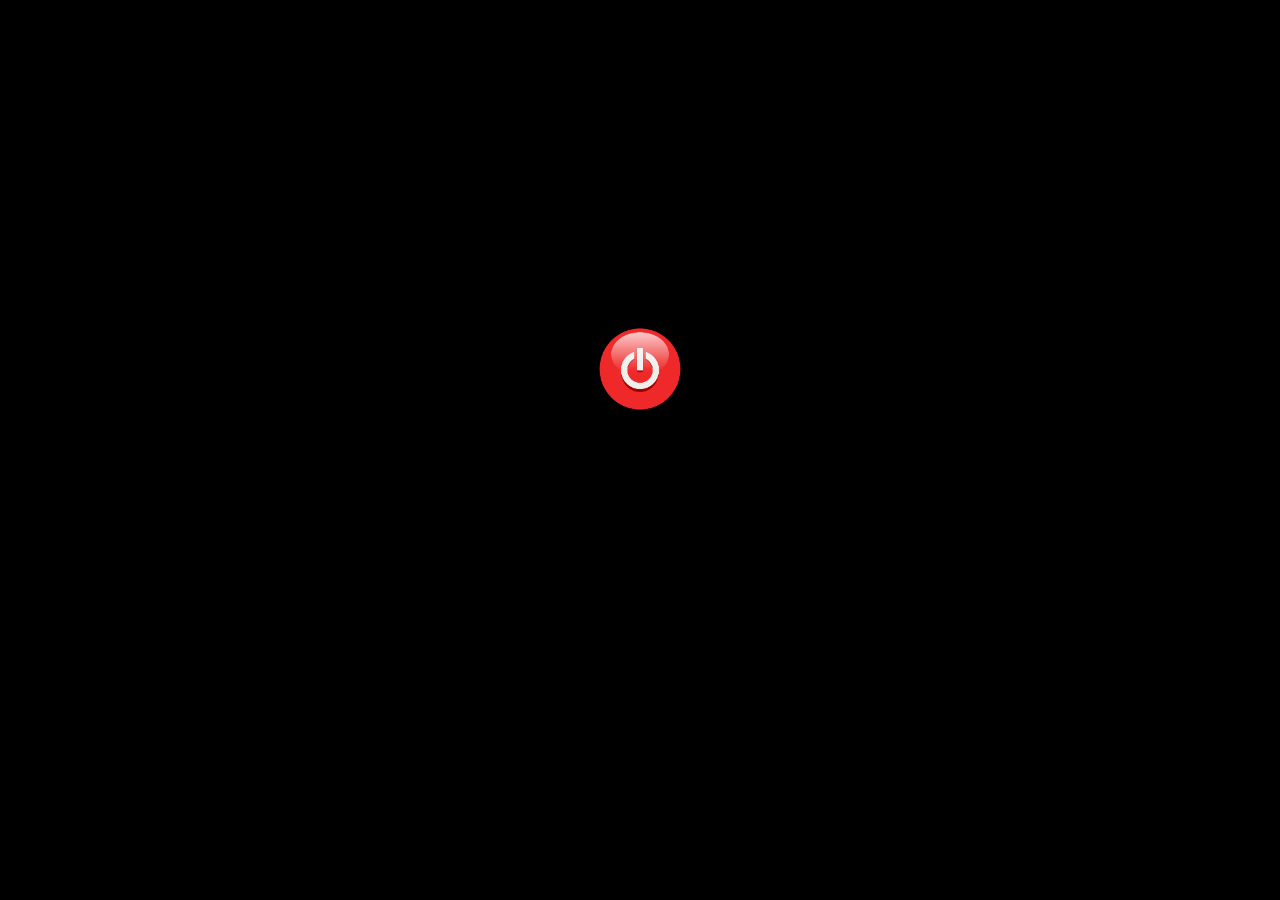
<file: power.html>
<!DOCTYPE html><html>

  <head>
      <meta charset="utf-8">
      <title>Power</title>
      <meta name="description" content="video, digital media art, net-art">
      <meta name="viewport" content="width=device-width, initial-scale=1">
      <link rel="stylesheet" href="styleindex.css"> <!-- import your css file -->
  </head>

  <body>
<br><br><br><br><br><br><br><br><br><br><br><br><br><br><br><br><br>
    <a href="desktop.html">
    <img class="power" src="images/power.png" alt="Power Button">
  </a>

</body>
</html>
</file>
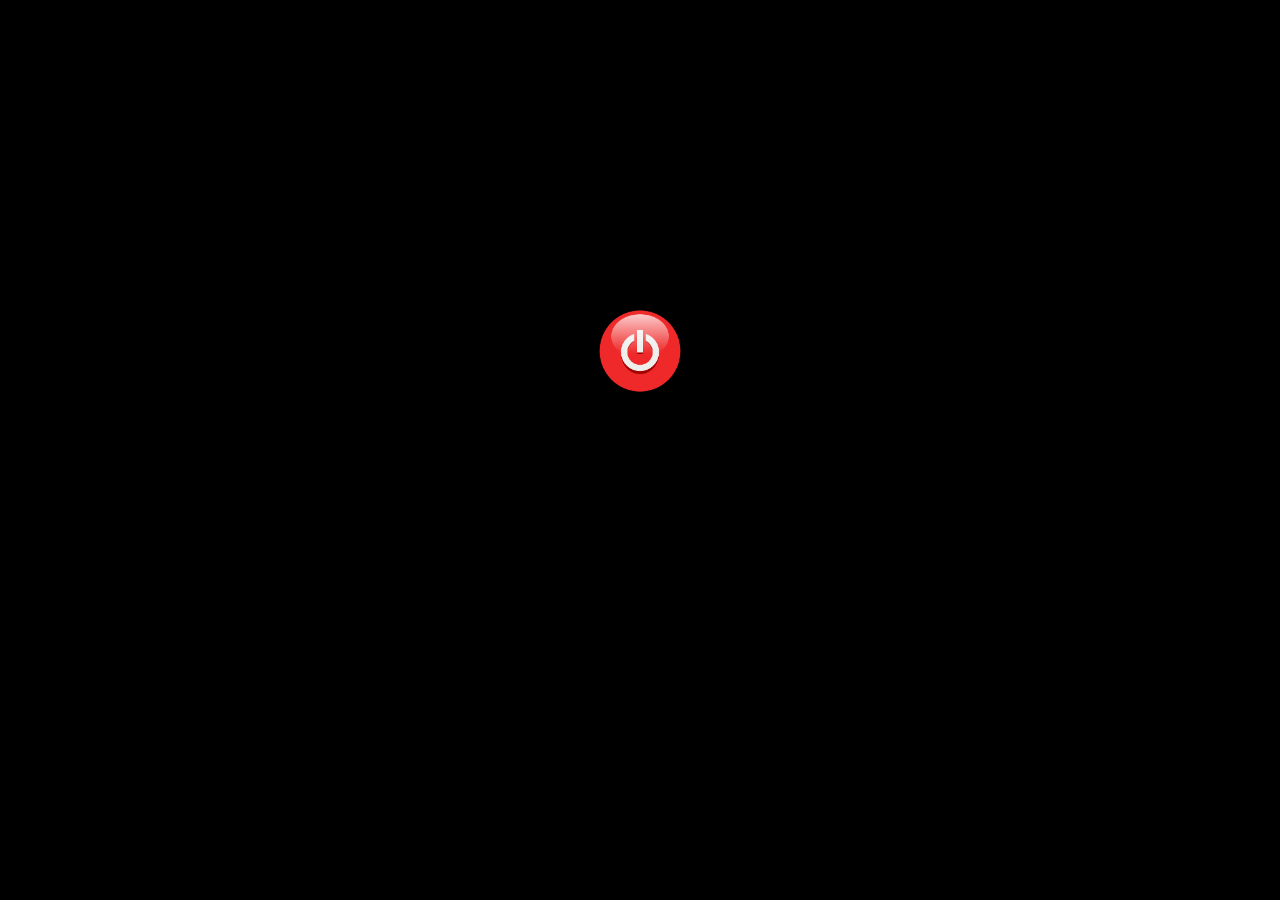
<file: privasee.html>
<!DOCTYPE html><html>

  <head>
      <meta charset="utf-8">
      <title>Power</title>
      <meta name="description" content="video, digital media art, net-art">
      <meta name="viewport" content="width=device-width, initial-scale=1">
      <link rel="stylesheet" href="styleindex.css"> <!-- import your css file -->
  </head>

  <body>
<br><br><br><br><br><br><br><br><br><br><br><br><br><br><br><br>
    <a href="desktop.html">
    <img class="power" src="images/power.png" alt="Power Button">
  </a>

</body>
</html>
</file>
<file: styleindex.css>
body{
  background-size: 100%;
  background-color: black;
  /* font-family: "Courier New", Courier, monospace;
  color:black; */
}

.power {
  width: 150px;
  height: 110px;
  display: block;
  margin-left: auto;
  margin-right: auto;

}
</file>
